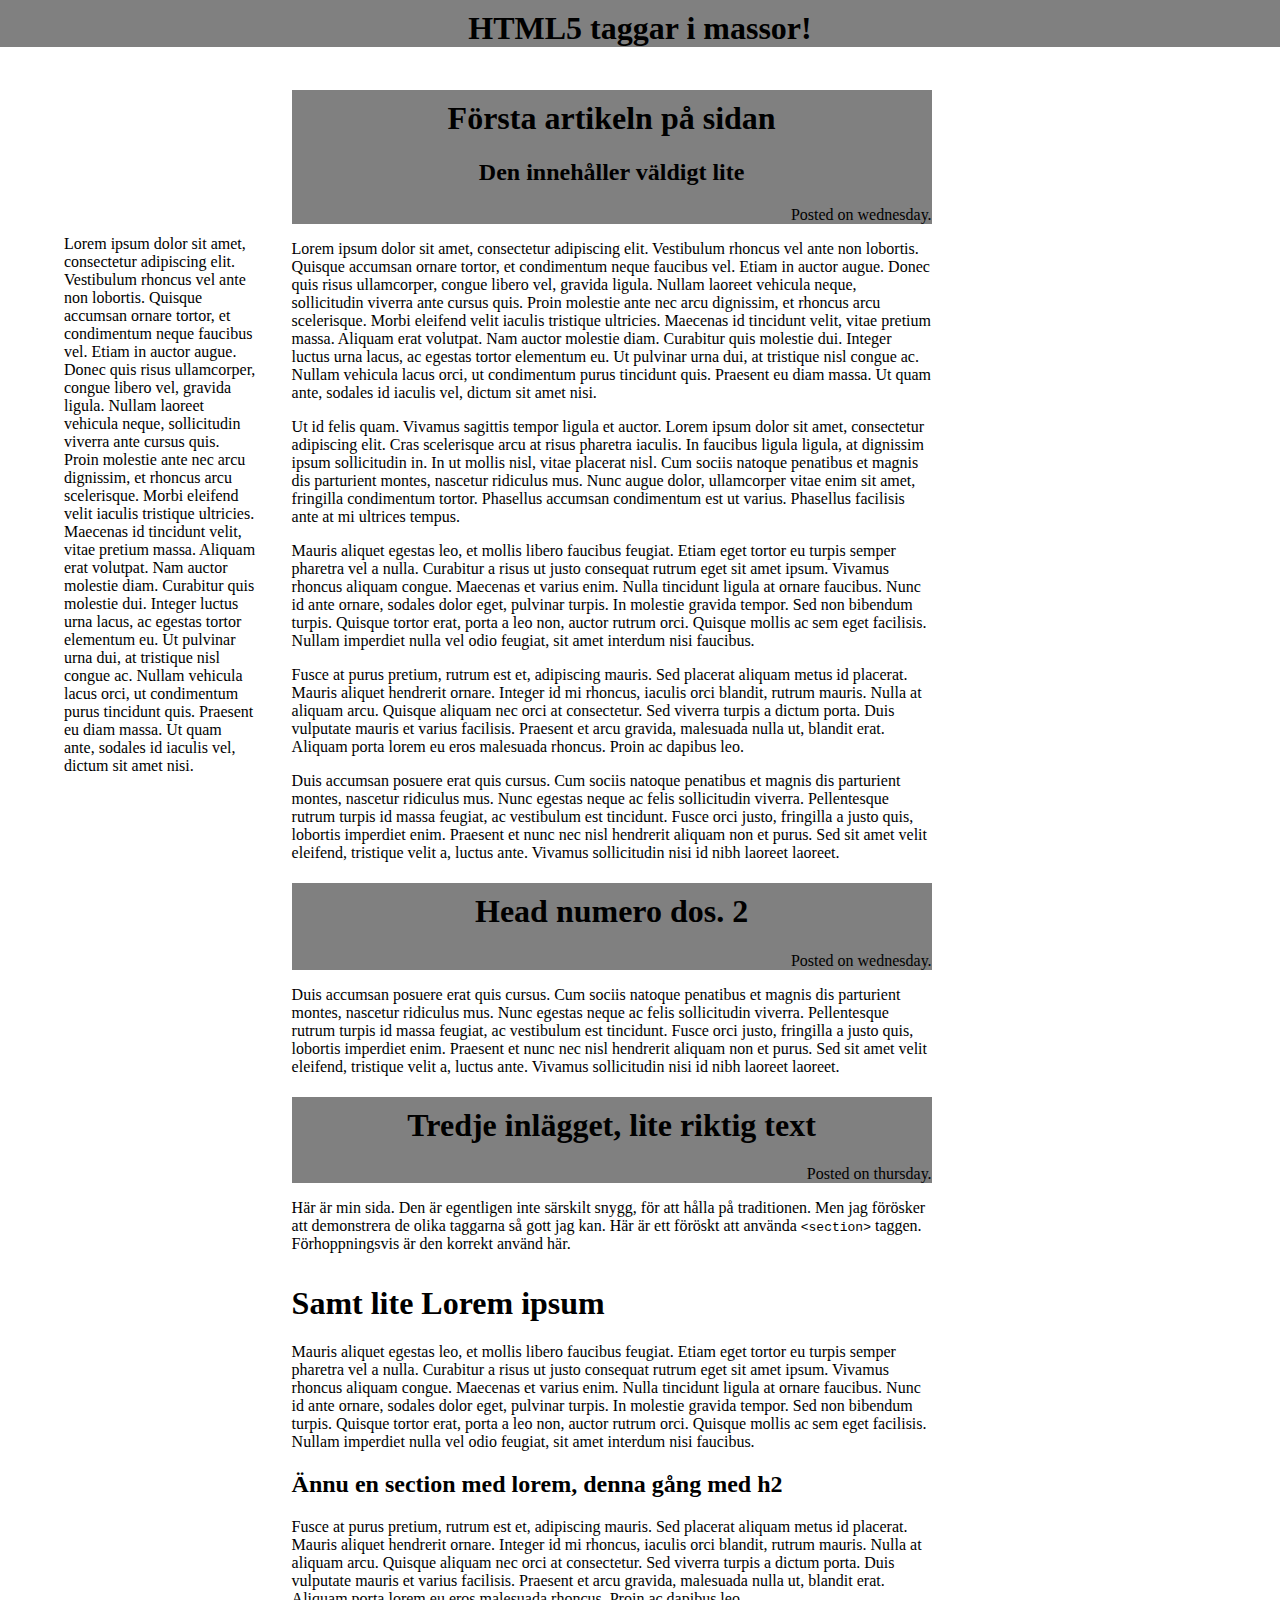
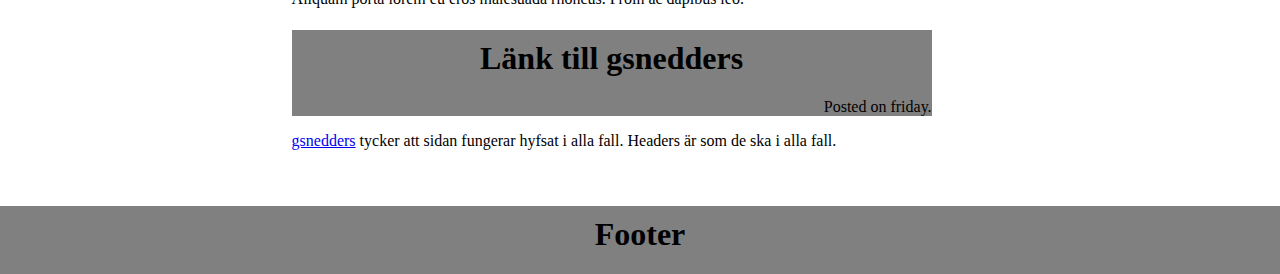
<file: pages/html5taggs.html>
<!doctype html>
<html lang="sv">
<head>
	<meta charset="UTF-8">
	<title>HTML5 grejer</title>
	<link rel="stylesheet" href="../css/html5.css">
</head>
<body>
<div style="background-color:white;">
	<header id="top">
		<h1>HTML5 taggar i massor!</h1>
	</header>
	<!--<nav></nav>-->
	<aside>
		<p>
				Lorem ipsum dolor sit amet, consectetur adipiscing elit. Vestibulum rhoncus vel ante non lobortis. Quisque accumsan ornare tortor, et condimentum neque faucibus vel. Etiam in auctor augue. Donec quis risus ullamcorper, congue libero vel, gravida ligula. Nullam laoreet vehicula neque, sollicitudin viverra ante cursus quis. Proin molestie ante nec arcu dignissim, et rhoncus arcu scelerisque. Morbi eleifend velit iaculis tristique ultricies. Maecenas id tincidunt velit, vitae pretium massa. Aliquam erat volutpat. Nam auctor molestie diam. Curabitur quis molestie dui. Integer luctus urna lacus, ac egestas tortor elementum eu. Ut pulvinar urna dui, at tristique nisl congue ac. Nullam vehicula lacus orci, ut condimentum purus tincidunt quis. Praesent eu diam massa. Ut quam ante, sodales id iaculis vel, dictum sit amet nisi.
			</p>		
	</aside>
	<main>
		<article>
			<header>
			<hgroup>
				<h1>Första artikeln på sidan</h1>
				<h2>Den innehåller väldigt lite</h2>
			</hgroup>
				<footer class="hfooter">
					Posted on <time datetime="2013-10-09">wednesday</time>.
				</footer>
			</header>
			<p>
				Lorem ipsum dolor sit amet, consectetur adipiscing elit. Vestibulum rhoncus vel ante non lobortis. Quisque accumsan ornare tortor, et condimentum neque faucibus vel. Etiam in auctor augue. Donec quis risus ullamcorper, congue libero vel, gravida ligula. Nullam laoreet vehicula neque, sollicitudin viverra ante cursus quis. Proin molestie ante nec arcu dignissim, et rhoncus arcu scelerisque. Morbi eleifend velit iaculis tristique ultricies. Maecenas id tincidunt velit, vitae pretium massa. Aliquam erat volutpat. Nam auctor molestie diam. Curabitur quis molestie dui. Integer luctus urna lacus, ac egestas tortor elementum eu. Ut pulvinar urna dui, at tristique nisl congue ac. Nullam vehicula lacus orci, ut condimentum purus tincidunt quis. Praesent eu diam massa. Ut quam ante, sodales id iaculis vel, dictum sit amet nisi.
			</p>
			<p>
				Ut id felis quam. Vivamus sagittis tempor ligula et auctor. Lorem ipsum dolor sit amet, consectetur adipiscing elit. Cras scelerisque arcu at risus pharetra iaculis. In faucibus ligula ligula, at dignissim ipsum sollicitudin in. In ut mollis nisl, vitae placerat nisl. Cum sociis natoque penatibus et magnis dis parturient montes, nascetur ridiculus mus. Nunc augue dolor, ullamcorper vitae enim sit amet, fringilla condimentum tortor. Phasellus accumsan condimentum est ut varius. Phasellus facilisis ante at mi ultrices tempus.
			</p>
			<p>
				Mauris aliquet egestas leo, et mollis libero faucibus feugiat. Etiam eget tortor eu turpis semper pharetra vel a nulla. Curabitur a risus ut justo consequat rutrum eget sit amet ipsum. Vivamus rhoncus aliquam congue. Maecenas et varius enim. Nulla tincidunt ligula at ornare faucibus. Nunc id ante ornare, sodales dolor eget, pulvinar turpis. In molestie gravida tempor. Sed non bibendum turpis. Quisque tortor erat, porta a leo non, auctor rutrum orci. Quisque mollis ac sem eget facilisis. Nullam imperdiet nulla vel odio feugiat, sit amet interdum nisi faucibus.
			</p>
			<p>
				Fusce at purus pretium, rutrum est et, adipiscing mauris. Sed placerat aliquam metus id placerat. Mauris aliquet hendrerit ornare. Integer id mi rhoncus, iaculis orci blandit, rutrum mauris. Nulla at aliquam arcu. Quisque aliquam nec orci at consectetur. Sed viverra turpis a dictum porta. Duis vulputate mauris et varius facilisis. Praesent et arcu gravida, malesuada nulla ut, blandit erat. Aliquam porta lorem eu eros malesuada rhoncus. Proin ac dapibus leo.
			</p>
			<p>
				Duis accumsan posuere erat quis cursus. Cum sociis natoque penatibus et magnis dis parturient montes, nascetur ridiculus mus. Nunc egestas neque ac felis sollicitudin viverra. Pellentesque rutrum turpis id massa feugiat, ac vestibulum est tincidunt. Fusce orci justo, fringilla a justo quis, lobortis imperdiet enim. Praesent et nunc nec nisl hendrerit aliquam non et purus. Sed sit amet velit eleifend, tristique velit a, luctus ante. Vivamus sollicitudin nisi id nibh laoreet laoreet.
			</p>
		</article>
		<article>
			<header>
			    <h1>Head numero dos. 2</h1>
				<footer class="hfooter">Posted on <time datetime="2013-10-09">wednesday</time>.</footer>
			</header>
			<p>
				Duis accumsan posuere erat quis cursus. Cum sociis natoque penatibus et magnis dis parturient montes, nascetur ridiculus mus. Nunc egestas neque ac felis sollicitudin viverra. Pellentesque rutrum turpis id massa feugiat, ac vestibulum est tincidunt. Fusce orci justo, fringilla a justo quis, lobortis imperdiet enim. Praesent et nunc nec nisl hendrerit aliquam non et purus. Sed sit amet velit eleifend, tristique velit a, luctus ante. Vivamus sollicitudin nisi id nibh laoreet laoreet.
			</p>
		</article>
		<article>
			<header>
			    <h1>Tredje inlägget, lite riktig text</h1>
				<footer class="hfooter">Posted on <time datetime="2013-10-10">thursday</time>.</footer>
			</header>
			<p>
				Här är min sida. Den är egentligen inte särskilt snygg, för att hålla på traditionen. Men jag förösker att demonstrera de olika taggarna så gott jag kan. Här är ett föröskt att använda <code>&lt;section&gt;</code> taggen. Förhoppningsvis är den korrekt använd här. 
			</p>
			<section>
			    <h1>Samt lite Lorem ipsum</h1>
			    Mauris aliquet egestas leo, et mollis libero faucibus feugiat. Etiam eget tortor eu turpis semper pharetra vel a nulla. Curabitur a risus ut justo consequat rutrum eget sit amet ipsum. Vivamus rhoncus aliquam congue. Maecenas et varius enim. Nulla tincidunt ligula at ornare faucibus. Nunc id ante ornare, sodales dolor eget, pulvinar turpis. In molestie gravida tempor. Sed non bibendum turpis. Quisque tortor erat, porta a leo non, auctor rutrum orci. Quisque mollis ac sem eget facilisis. Nullam imperdiet nulla vel odio feugiat, sit amet interdum nisi faucibus.
			</section>
			<section>
			    <h2>Ännu en section med lorem, denna gång med h2</h2>
			    Fusce at purus pretium, rutrum est et, adipiscing mauris. Sed placerat aliquam metus id placerat. Mauris aliquet hendrerit ornare. Integer id mi rhoncus, iaculis orci blandit, rutrum mauris. Nulla at aliquam arcu. Quisque aliquam nec orci at consectetur. Sed viverra turpis a dictum porta. Duis vulputate mauris et varius facilisis. Praesent et arcu gravida, malesuada nulla ut, blandit erat. Aliquam porta lorem eu eros malesuada rhoncus. Proin ac dapibus leo.
			</section>
		</article>
		<article>
			<header>
			    <h1>Länk till gsnedders</h1>
				<footer class="hfooter">Posted on <time datetime="2013-10-11">friday</time>.</footer>
			</header>
			<p>
				<a href="http://gsnedders.html5.org/outliner/process.py?url=https%3A%2F%2Fc9.io%2Fch222kv%2F1ik415-laborationer%2Fworkspace%2Fpages%2Fhtml5taggs.html">gsnedders</a> tycker att sidan fungerar hyfsat i alla fall. Headers är som de ska i alla fall.
			</p>
		</article>
	</main>
	<footer id="bot">
		<h1>
			Footer
		</h1>
	</footer>
	</div>
</body>
</html>
</file>
<file: css/html5.css>
body{
			margin:0;
			background-color: grey;
		}
		main{
			background-color: white;
			width:50%;
			float: left;
			margin-left:auto;
			margin-right:auto;
			margin-bottom:40px;
		}
		header, footer{
			width:100%;
			background-color:grey;
		}
		aside{
			background-color: white;
			width:15%;
			float:left;
			margin-right: 2%;
			margin-left:5%;
			margin-top: 150px;
			padding-right: 10px;
		}
		.hfooter{
			text-align:right;
			margin-right:40px;
		}
		#top{
			margin-top: -21px;
		}
		h1{
			padding-top: 10px;
		}
		header h1,header h2{
			text-align: center;
		}
		#bot{
			text-align: center;
			clear: both;
		}
</file>
